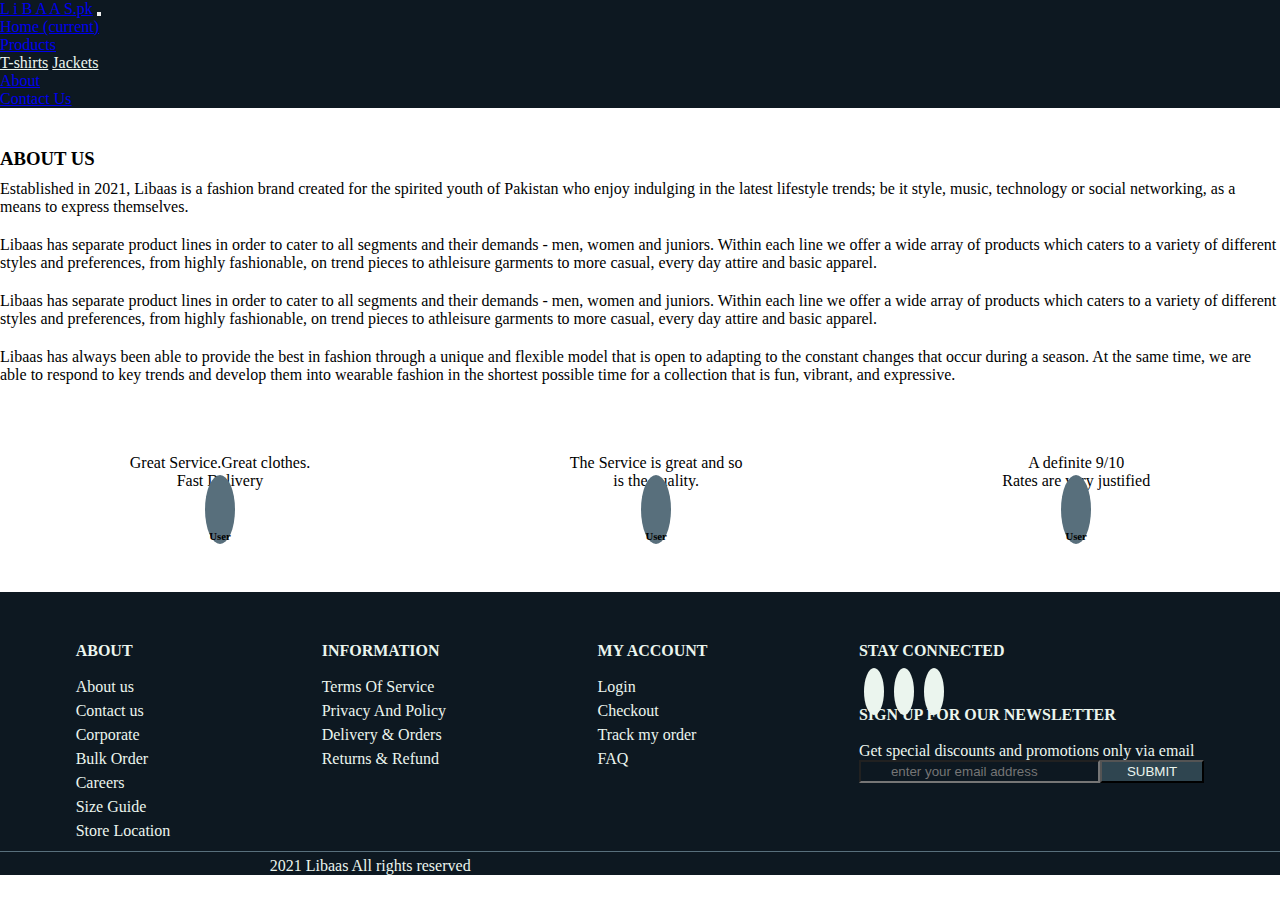
<file: public/about.html>
<!DOCTYPE html>
<html lang="en">

<head>
  <meta charset="UTF-8">
  <meta http-equiv="X-UA-Compatible" content="IE=edge">
  <meta name="viewport" content="width=device-width, initial-scale=1.0">
  <title>Document</title>
  <!--CSS-->
  <link rel="stylesheet" href="https://cdn.jsdelivr.net/npm/bootstrap@4.6.1/dist/css/bootstrap.min.css"
    integrity="sha384-zCbKRCUGaJDkqS1kPbPd7TveP5iyJE0EjAuZQTgFLD2ylzuqKfdKlfG/eSrtxUkn" crossorigin="anonymous">
  <link rel="stylesheet" href="style.css">
  <!--ANIMATE-->
  <link href="https://unpkg.com/aos@2.3.1/dist/aos.css" rel="stylesheet">
  <link rel="stylesheet" href="https://cdnjs.cloudflare.com/ajax/libs/animate.css/4.1.1/animate.min.css" />
  <!--FONTS-->
  <link rel="preconnect" href="https://fonts.googleapis.com">
  <link rel="preconnect" href="https://fonts.gstatic.com" crossorigin>
  <link href="https://fonts.googleapis.com/css2?family=Oswald:wght@600&display=swap" rel="stylesheet">
  <!--FONTAWESOME-->
  <link rel="stylesheet" href="https://pro.fontawesome.com/releases/v5.10.0/css/all.css"
    integrity="sha384-AYmEC3Yw5cVb3ZcuHtOA93w35dYTsvhLPVnYs9eStHfGJvOvKxVfELGroGkvsg+p" crossorigin="anonymous" />
</head>


<body>

<!--NAVBAR START-->
  <nav class="navbar navbar-expand-lg navbar-dark bg-none" style="position: sticky;top: 0; z-index: 111;">
    <div class="container-md">
      <a class="navbar-brand" href="#">L i B A A S.pk</a>
      <button class="navbar-toggler" type="button" data-toggle="collapse" data-target="#navbarSupportedContent"
        aria-controls="navbarSupportedContent" aria-expanded="false" aria-label="Toggle navigation">
        <span class="navbar-toggler-icon"></span>
      </button>

      <div class="collapse navbar-collapse" id="navbarSupportedContent">
        <ul class="navbar-nav ml-auto">
          <li class="nav-item ">
            <a class="nav-link" href="index.html">Home <span class="sr-only">(current)</span></a>
          </li>
          <li class="nav-item dropdown ">
            <a class="nav-link dropdown-toggle" href="#" id="navbarDropdown" role="button" data-toggle="dropdown"
            aria-expanded="false" >
            Products
          </a>
          <div class="dropdown-menu" aria-labelledby="navbarDropdown">
            <a class="dropdown-item" href="tshirts.html">T-shirts</a>
            <a class="dropdown-item" href="jackets.html">Jackets</a>

          </div>
        </li>
        <li class="nav-item">
          <a class="nav-link active" href="about.html">About</a>
        </li>
        <li class="nav-item">
          <a class="nav-link" href="contactus.html">Contact Us</a>
        </li>
        </ul>
      </div>
    </div>
  </nav>
  <!--NAVBAR END-->

<!-------ABOUT START--------->

<div class="container-fluid">
    
    <div class="aboutcontainer container">
        <h3 class="mb-4">ABOUT US</h3>
        <p>
            Established in 2021, Libaas is a fashion brand created for the spirited youth of Pakistan who enjoy indulging in the latest lifestyle trends; be it style, music, technology or social networking, as a means to express themselves.
        </p>
        <p>
            Libaas has separate product lines in order to cater to all segments and their demands - men, women and juniors. Within each line we offer a wide array of products which caters to a variety of different styles and preferences, from highly fashionable, on trend pieces to athleisure garments to more casual, every day attire and basic apparel.
        </p>
        <p>
            Libaas has separate product lines in order to cater to all segments and their demands - men, women and juniors. Within each line we offer a wide array of products which caters to a variety of different styles and preferences, from highly fashionable, on trend pieces to athleisure garments to more casual, every day attire and basic apparel.
        </p>
        <p>
            Libaas has always been able to provide the best in fashion through a unique and flexible model that is open to adapting to the constant changes that occur during a season. At the same time, we are able to respond to key trends and develop them into wearable fashion in the shortest possible time for a collection that is fun, vibrant, and expressive.
        </p>

    </div>


    <div class="reviewscontainter container">
        <div>
            <i class="fas fa-quote-right"></i>
            <p>Great Service.Great clothes. <br>Fast Delivery</p>
            <i class="fas fa-user"></i>
            <h6>User</h6>
        </div>
        <div>
            <i class="fas fa-quote-right"></i>
            <p>The Service is great and so <br> is the quality.</p>
            <i class="fas fa-user"></i>
            <h6>User</h6>
        </div>
        <div>
            <i class="fas fa-quote-right"></i>
            <p>A definite 9/10 <br> Rates are very justified</p>
            <i class="fas fa-user"></i>
            <h6>User</h6>
        </div>
    </div>

</div>




<!-------ABOUT END--------->


<!----------FOOTER START ------------->


<div class="container-fluid mainFooter">

  <ul class="footerUL">
    <li class="listHeading">ABOUT</li>
    <li class="listdesc"><a href="about.html">About us</a></li>
    <li class="listdesc"><a href="contactus.html">Contact us</a></li>
    <li class="listdesc">Corporate</li>
    <li class="listdesc">Bulk Order</li>
    <li class="listdesc">Careers</li>
    <li class="listdesc">Size Guide</li>
    <li class="listdesc">Store Location</li>
  </ul>
  <ul class="footerUL">
    <li class="listHeading">INFORMATION</li>
    <li class="listdesc">Terms Of Service</li>
    <li class="listdesc">Privacy And Policy</li>
    <li class="listdesc">Delivery & Orders</li>
    <li class="listdesc">Returns & Refund</li>
  </ul>
  <ul class="footerUL">
    <li class="listHeading">MY ACCOUNT</li>
    <li class="listdesc">Login</li>
    <li class="listdesc">Checkout</li>
    <li class="listdesc">Track my order</li>
    <li class="listdesc">FAQ</li>
  </ul>
  <ul class="footerUL">
    <li class="listHeading">STAY CONNECTED</li>
    <li>
      <i class="footericon fab fa-instagram"></i>
      <i class="footericon fab fa-facebook"></i>
      <i class="footericon fab fa-whatsapp"></i>
    </li>
    <li class="listHeading">SIGN UP FOR OUR NEWSLETTER</li>
    <li class="mb-3" >Get special discounts and promotions only via email</li>
    <li><input type="email" placeholder="enter your email address"><button class="btn btnfooter mt-3 ml-3">SUBMIT</button></li>
  </ul>
  
<div class="footerSeparate"></div>


<div class="copyrights">
  <p><i class="far fa-copyright"></i>2021 Libaas All rights reserved</p>
</div>
<div>
  <i class="fab fa-cc-visa"></i>
  <i class="fas fa-credit-card"></i>
  <i class="fab fa-cc-apple-pay"></i>
  <i class="fab fa-cc-paypal"></i>
</div>

</div>


  <!----------FOOTER END ------------->

</body>

<script src="app.js"></script>
<script src="https://cdn.jsdelivr.net/npm/jquery@3.5.1/dist/jquery.slim.min.js"
  integrity="sha384-DfXdz2htPH0lsSSs5nCTpuj/zy4C+OGpamoFVy38MVBnE+IbbVYUew+OrCXaRkfj" crossorigin="anonymous"></script>
<script src="https://cdn.jsdelivr.net/npm/popper.js@1.16.1/dist/umd/popper.min.js"
  integrity="sha384-9/reFTGAW83EW2RDu2S0VKaIzap3H66lZH81PoYlFhbGU+6BZp6G7niu735Sk7lN" crossorigin="anonymous"></script>
<script src="https://cdn.jsdelivr.net/npm/bootstrap@4.6.1/dist/js/bootstrap.min.js"
  integrity="sha384-VHvPCCyXqtD5DqJeNxl2dtTyhF78xXNXdkwX1CZeRusQfRKp+tA7hAShOK/B/fQ2" crossorigin="anonymous"></script>
  <script src="https://unpkg.com/aos@2.3.1/dist/aos.js"></script>
  <script>
    AOS.init();
  </script>

</html>
</file>
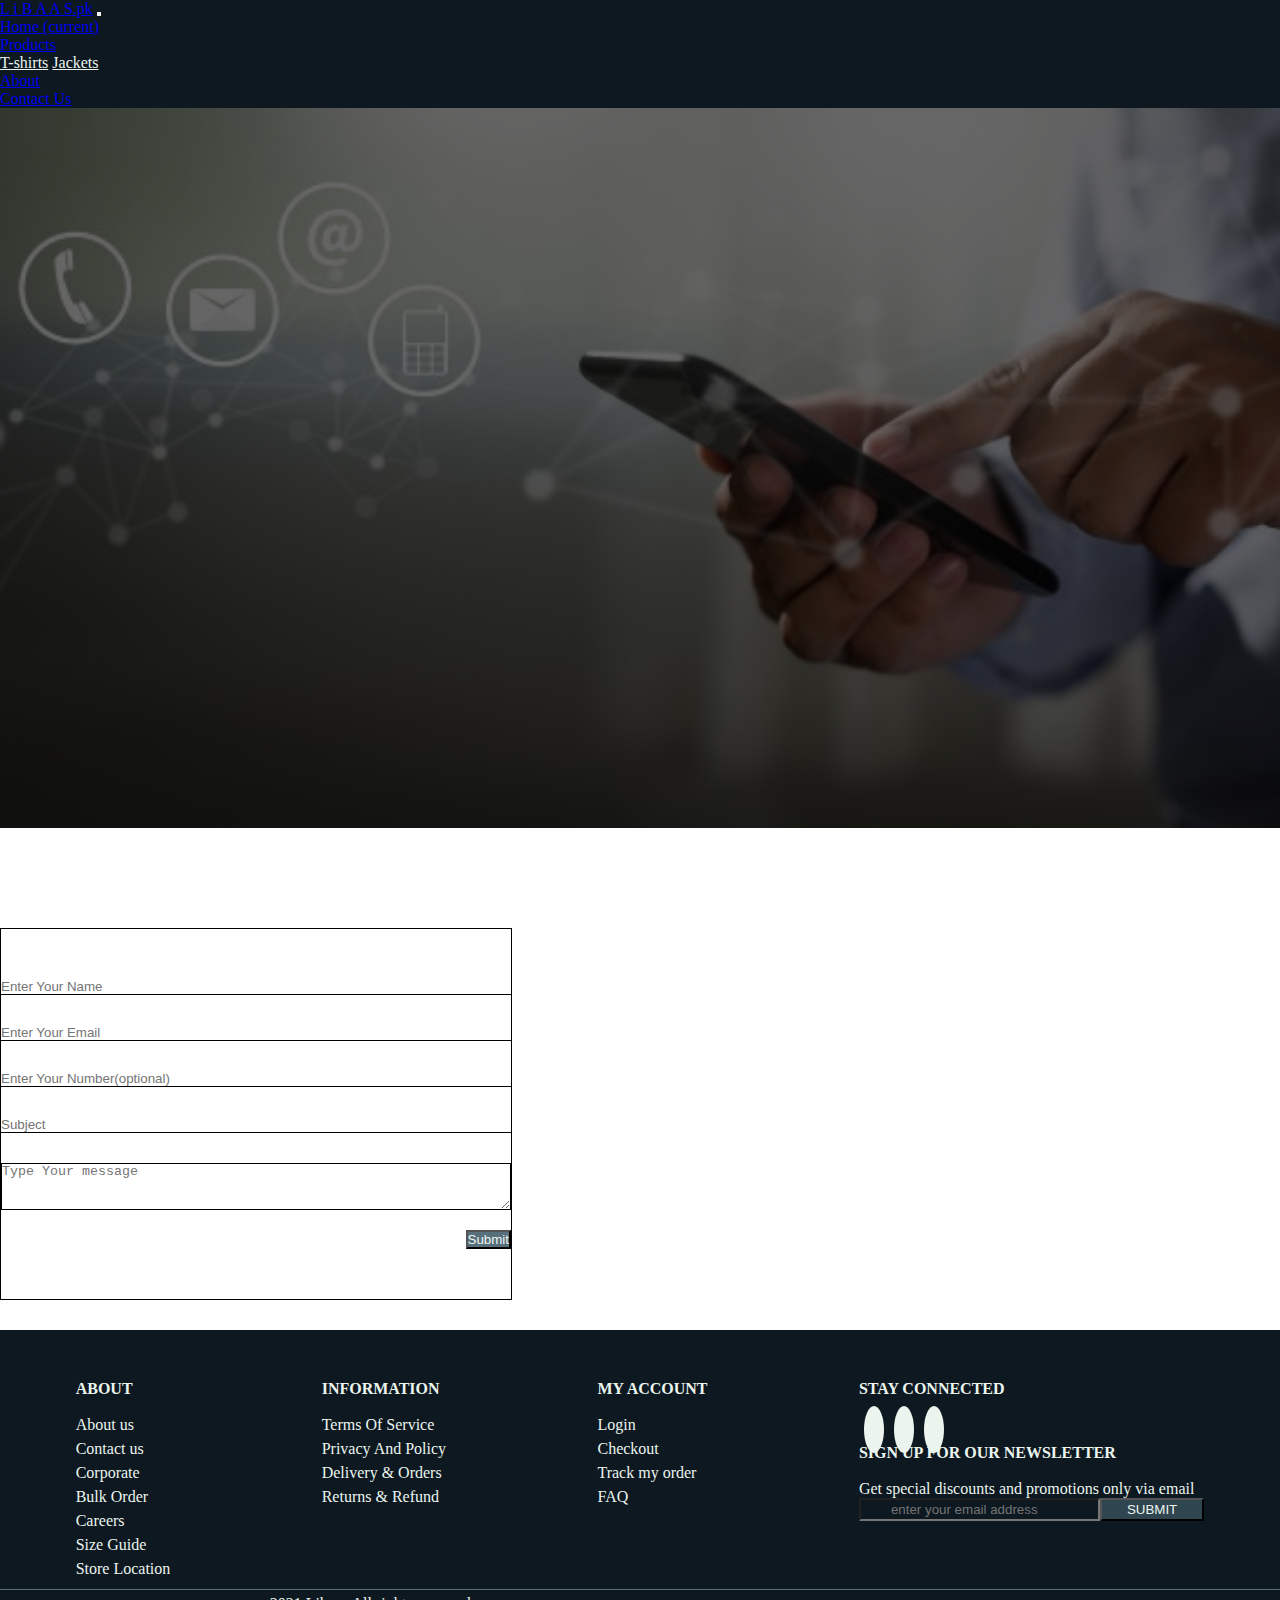
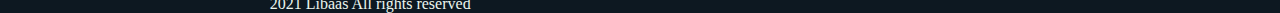
<file: public/contactus.html>
<!DOCTYPE html>
<html lang="en">

<head>
  <meta charset="UTF-8">
  <meta http-equiv="X-UA-Compatible" content="IE=edge">
  <meta name="viewport" content="width=device-width, initial-scale=1.0">
  <title>Document</title>
  <!--CSS-->
  <link rel="stylesheet" href="https://cdn.jsdelivr.net/npm/bootstrap@4.6.1/dist/css/bootstrap.min.css"
    integrity="sha384-zCbKRCUGaJDkqS1kPbPd7TveP5iyJE0EjAuZQTgFLD2ylzuqKfdKlfG/eSrtxUkn" crossorigin="anonymous">
  <link rel="stylesheet" href="style.css">
  <!--ANIMATE-->
  <link href="https://unpkg.com/aos@2.3.1/dist/aos.css" rel="stylesheet">
  <link rel="stylesheet" href="https://cdnjs.cloudflare.com/ajax/libs/animate.css/4.1.1/animate.min.css" />
  <!--FONTS-->
  <link rel="preconnect" href="https://fonts.googleapis.com">
  <link rel="preconnect" href="https://fonts.gstatic.com" crossorigin>
  <link href="https://fonts.googleapis.com/css2?family=Oswald:wght@600&display=swap" rel="stylesheet">
  <!--FONTAWESOME-->
  <link rel="stylesheet" href="https://pro.fontawesome.com/releases/v5.10.0/css/all.css"
    integrity="sha384-AYmEC3Yw5cVb3ZcuHtOA93w35dYTsvhLPVnYs9eStHfGJvOvKxVfELGroGkvsg+p" crossorigin="anonymous" />
</head>

<body>
    <!--NAVBAR START-->
  <nav class="navbar navbar-expand-lg navbar-dark bg-none" style="position: sticky;top: 0; z-index: 111;">
    <div class="container-md">
      <a class="navbar-brand" href="#">L i B A A S.pk</a>
      <button class="navbar-toggler" type="button" data-toggle="collapse" data-target="#navbarSupportedContent"
        aria-controls="navbarSupportedContent" aria-expanded="false" aria-label="Toggle navigation">
        <span class="navbar-toggler-icon"></span>
      </button>

      <div class="collapse navbar-collapse" id="navbarSupportedContent">
        <ul class="navbar-nav ml-auto">
          <li class="nav-item">
            <a class="nav-link" href="index.html">Home <span class="sr-only">(current)</span></a>
          </li>
          <li class="nav-item dropdown">
            <a class="nav-link dropdown-toggle" href="#" id="navbarDropdown" role="button" data-toggle="dropdown"
            aria-expanded="false" >
            Products
          </a>
          <div class="dropdown-menu" aria-labelledby="navbarDropdown">
            <a class="dropdown-item" href="tshirts.html">T-shirts</a>
            <a class="dropdown-item" href="jackets.html">Jackets</a>
          </div>
        </li>
        <li class="nav-item">
          <a class="nav-link" href="about.html">About</a>
        </li>
        <li class="nav-item active">
          <a class="nav-link" href="contactus.html">Contact Us</a>
        </li>
        </ul>
      </div>
    </div>
  </nav>
  <!--NAVBAR END-->

<!--HERO START-->
<div class="contact container-fluid">
    <h1 class="hero-heading">Stay in touch with us.</h1>
    <p class="hero-heading">We admire you opinion!</p>
</div>
<!--HERO END-->




<!-------------FORM START------------->
    <div class="container-fluid contactFormParent">
        <div class="container-sm contactForm">
            <form action="" >
                <input required type="text" class="form-control form-control-lg" placeholder="Enter Your Name" aria-label="Username" aria-describedby="addon-wrapping">
                <input required type="email" class="form-control form-control-lg" placeholder="Enter Your Email" aria-label="Username" aria-describedby="addon-wrapping">
                <input  type="text" class="form-control form-control-lg" placeholder="Enter Your Number(optional)" aria-label="Username" aria-describedby="addon-wrapping">
                <input required type="text" class="form-control form-control-lg" placeholder="Subject" aria-label="Username" aria-describedby="addon-wrapping">
                <textarea required class="form-control form-control-lg" id="exampleFormControlTextarea1" rows="3" placeholder="Type Your message"></textarea>
                <button class="btn formbtn" type="submit" >Submit</button>
            </form>
        </div>
    </div>

<!-------------FORM END------------->



<!----------FOOTER START ------------->


<div class="container-fluid mainFooter">

  <ul class="footerUL">
    <li class="listHeading">ABOUT</li>
    <li class="listdesc"><a href="about.html">About us</a></li>
    <li class="listdesc"><a href="contactus.html">Contact us</a></li>
    <li class="listdesc">Corporate</li>
    <li class="listdesc">Bulk Order</li>
    <li class="listdesc">Careers</li>
    <li class="listdesc">Size Guide</li>
    <li class="listdesc">Store Location</li>
  </ul>
  <ul class="footerUL">
    <li class="listHeading">INFORMATION</li>
    <li class="listdesc">Terms Of Service</li>
    <li class="listdesc">Privacy And Policy</li>
    <li class="listdesc">Delivery & Orders</li>
    <li class="listdesc">Returns & Refund</li>
  </ul>
  <ul class="footerUL">
    <li class="listHeading">MY ACCOUNT</li>
    <li class="listdesc">Login</li>
    <li class="listdesc">Checkout</li>
    <li class="listdesc">Track my order</li>
    <li class="listdesc">FAQ</li>
  </ul>
  <ul class="footerUL">
    <li class="listHeading">STAY CONNECTED</li>
    <li>
      <i class="footericon fab fa-instagram"></i>
      <i class="footericon fab fa-facebook"></i>
      <i class="footericon fab fa-whatsapp"></i>
    </li>
    <li class="listHeading">SIGN UP FOR OUR NEWSLETTER</li>
    <li class="mb-3" >Get special discounts and promotions only via email</li>
    <li><input type="email" placeholder="enter your email address"><button class="btn btnfooter mt-3 ml-3">SUBMIT</button></li>
  </ul>
  
<div class="footerSeparate"></div>


<div class="copyrights">
  <p><i class="far fa-copyright"></i>2021 Libaas All rights reserved</p>
</div>
<div>
  <i class="fab fa-cc-visa"></i>
  <i class="fas fa-credit-card"></i>
  <i class="fab fa-cc-apple-pay"></i>
  <i class="fab fa-cc-paypal"></i>
</div>

</div>


  <!----------FOOTER END ------------->


</body>

<script src="app.js"></script>
<script src="https://cdn.jsdelivr.net/npm/jquery@3.5.1/dist/jquery.slim.min.js"
  integrity="sha384-DfXdz2htPH0lsSSs5nCTpuj/zy4C+OGpamoFVy38MVBnE+IbbVYUew+OrCXaRkfj" crossorigin="anonymous"></script>
<script src="https://cdn.jsdelivr.net/npm/popper.js@1.16.1/dist/umd/popper.min.js"
  integrity="sha384-9/reFTGAW83EW2RDu2S0VKaIzap3H66lZH81PoYlFhbGU+6BZp6G7niu735Sk7lN" crossorigin="anonymous"></script>
<script src="https://cdn.jsdelivr.net/npm/bootstrap@4.6.1/dist/js/bootstrap.min.js"
  integrity="sha384-VHvPCCyXqtD5DqJeNxl2dtTyhF78xXNXdkwX1CZeRusQfRKp+tA7hAShOK/B/fQ2" crossorigin="anonymous"></script>
  <script src="https://unpkg.com/aos@2.3.1/dist/aos.js"></script>
  <script>
    AOS.init();
  </script>

</html>
</file>
<file: public/style.css>
:root{
    --white : #ebf5ee; 
    --ltblue:#78A1BB ;
    --grey: #586F7C ;
    --navy: #0D1821;
    --envy: #2F4550;
    --black: #000000;
}
*{
    margin: 0;
    padding: 0;
    box-sizing: border-box;
}


/* NAVBAR */
.navbar{
    background-color: #0D1821;
}
.dropdown-menu{
    background: var(--navy);
}
.dropdown-menu a{
    color: var(--white) !important;
}
.dropdown-menu a:hover{
    color: var(--navy) !important;
}

.nav-item{
    color: var(--ltblue);
    position: relative;
}
.nav-item::before{
    content: "";
    position: absolute;
    border: 1px solid var(--white);
    width: 0;
    bottom: 0;
    visibility: hidden;
    transition: all 0.3s;
}
.nav-item:hover::before{
    visibility: visible;
    width: 100%;
}


/* CAROUSEL  */

.carousel{
    background: black;
}
.imger{
    opacity: 0.6;
}
.carousel-caption{
    /* border: 5px solid black; */
    width: 70%;
    height: 50%;
    display: flex !important;
    flex-direction: column;
    color: var(--white);
    /* justify-content: center; */
}
.sliderHeading{
    font-size: 50px;
}


/*// CATEGORIES //*/
.categories-row{
    display: flex;
    justify-content: center;
    padding-bottom: 80px;
}
.catcard{
    position: relative;
    display: flex;
    align-items: center;
    justify-content: center;
}
.catcard::before{
    position: absolute;
    content: "";
    background: rgba(0,0,0,0.5);
    width: 100%;
    height: 100%;
    opacity: 0;
    transition: 0.5s all;
}
.category-heading{
    
    font-size: 60px;
    color: var(--white);
    position: absolute;
    top: 65%;
    left: 20%;

}
.hideme{
    background: var(--grey);
    font-size: 25px;
    color: white;
    position: absolute;
   border-radius: 0 !important;
    display: none;
    transition: 0.5s all;
}
.catcard:hover .hideme{
    display: block;
}
.catcard:hover::before{
    opacity: 1;
}

.hideme:hover{
    background: var(--envy);
    color: var(--white);
}


/*///////////// LIMITED EDITIONS ////////////////*/


.offerendsin{
    display: flex;
    justify-content: space-around;
    flex-wrap: wrap;
    margin-top: 50px;
}
.offerheading{
    margin: 10px 0;
    font-size: 40px;
    color: red;
    animation: headinganimate infinite 0.7s alternate ;
    font-family: 'Francois One', sans-serif;
}
@keyframes headinganimate{
    0%{
        opacity: 0;
    }
    100%{
        opacity: 1;
        
    }
}
.offerendsin h2{
    font-size: 35px;
  
}
.timerdiv{
    width: 70%;
    /* border: 1px solid black; */
    display: flex;
    flex-direction: row;
    justify-content: space-around;
    flex-wrap: wrap;

}
.timerdiv >div{
    display: flex;
    margin: 10px 0;
}
.timerelements{
    background-color: var(--ltblue);
    color:var(--white);
    padding: 0 5px;
    margin-right: 2px;
}

.limitedrow{
    display: flex;
    justify-content: space-around;
}





/*//////////////// T shirts  /////////////////*/

.hero{
    height: 95vh;
    width: 100%;
    background-image: linear-gradient(rgba(0,0,0,0.6),rgba(0,0,0,0.6)),url(./images/shirts/pinho-GCAnKZM21_c-unsplash.jpg);
    background-repeat: no-repeat;
    background-size: cover;
    background-position: center;
    display: flex;
    align-items :center;
    
}
.herojacket{
    height: 95vh;
    width: 100%;
    background-image: linear-gradient(rgba(0,0,0,0.6),rgba(0,0,0,0.6)),url(./images/hoodies/nijwam-swargiary-tsPaWCdGRIw-unsplash.jpg);
    background-repeat: no-repeat;
    background-size: cover;
    background-position: left;
    display: flex;
    align-items :center;
}
.hero-heading{
    font-size: 55px;
    width: 70%;
    color: var(--white);
    opacity: 0;
    animation: opacitated 2s forwards;
    
}
@keyframes opacitated{
    0%{
        opacity:0;
       /* transform: translate(-1000px); */
    }
    100%{
        opacity:1;
        /* transform: translate(0); */
    }
}
.products{
    margin-top: 70px;
    margin-bottom: 30px;
}
.productsheading{
    text-align: center;
    font-size: 60px;
    color: var(--black);
}
.underline{
    border: 2px solid var(--ltblue);
    border-radius: 10px;
    width: 40%;
}

.cardrow1{
    margin: 50px 10px;
    /* background-color: var(--ltblue) */
}
.thecard{
    display: flex;
    flex-direction: column;
    margin: 10px 0;
    border-radius: 10px !important;
    color: var(--navy);
    justify-content: center;
    align-items: center;
    /* background: rgba( 88, 111, 124, 0.25 ); */
    box-shadow: 0 8px 32px 0 rgba( 31, 38, 135, 0.37 );
    backdrop-filter: blur( 10px );
    -webkit-backdrop-filter: blur( 10px );
    border: 1px solid rgba( 255, 255, 255, 0.18 );
    transition: all 1s;
    position: relative;
    
}
.thecard>div{
    /* justify-self: flex-start; */
    align-self: flex-start;
}
.cardbtn{
    display: none;
    position: absolute;
    

}

.addtocart{
    min-width: 45%;
    color: var(--white);
    /* background-color: rgb(115, 160, 25); */
    background-color: var(--ltblue);

}
.addtocart:hover{
    background-color: var(--white);
    /* color: rgb(115, 160, 25); */
    color: var(--ltblue);
}
.cardviewmore{
    bottom: 35%;
    color: var(--ltblue);
    text-decoration: none;
}
.cardviewmore:hover{
    bottom: 35%;
    color: var(--grey);
    
}

.thecard::before{
    position: absolute;
    content: "";
    background: rgba(0,0,0,0.6);
    width: 100%;
    height: 100%;
    opacity: 0;
    transition: all 0.5s;
    
}
.thecard:hover .cardbtn{
    display: block;
    transition:  0.5s;
    
}
.thecard:hover::before{
    opacity: 1;

}

.thecard:hover{
    cursor: pointer;
    transform: translateY(-5px) !important;
}
.thecard div{
    /* color: var(--white); */
    /* background-color: var(--grey); */
    padding: 20px 10px;
}

/*////////////////////////// MODAL  /////////////////////////////////*/
.viewModal{
    min-width: 70% !important;

}
.modalrow div{
    border-right: 1px solid black;
}
.headModalone,.footModalone{
    background-color: var(--envy) !important;
    color: var(--white);
}
.counter{
    margin: 0;
    padding: 0;
    display: flex;
    align-items: center;
    justify-content: space-between;
    width: 110px;
    background-color: lightgrey;
    /* border: 1px solid black; */
}
.counter p{
    margin: 0 !important;
}
.counter>button{
   
    width: 34%;
    height: 100%;
    background-color: var(--ltblue);
    color: var(--white);
    border: none;

    font-weight: bold;
    transition: all 0.2s;
}
.counter>button:hover{
   
    background-color: var(--grey);
}
.modaladdcart{
    border-radius: 0;
    margin-top: 10px;
    width: 60%;
    background-color: var(--ltblue);
    color: var(--white);
    transition: all 0.3s;
}
.modaladdcart:hover{
    background-color: var(--white);
    color: var(--ltblue);
}
.modaloverview{
    margin-top: 40px;
    display: flex;
    flex-direction: column;
    align-items: center;
}


/* SECOND MODAL*/

.addModaldialogue{
    min-width: 50%;
}

.headModaltwo{
    /* background-color: rgb(162, 221, 45); */
    background-color: var(--ltblue);
    color: var(--white);
}
.modal-header{
    border: none;
    outline: none;
}
.closeModal{
    color: var(--white) ;
}


/*////////////ABOUT US//////////////*/
.aboutcontainer{
    margin-top: 40px;
    margin-bottom: 60px;
}
.aboutcontainer p{
    padding: 10px 0 10px 0;
}
.reviewscontainter{
    display: flex;
    justify-content: space-around;
    flex-wrap: wrap;
    text-align: center;
    margin-bottom: 50px;
}
.fa-user{
    font-size: 35px;
    background: var(--grey);
    border-radius: 50%;
    padding: 15px;
    color: var(--white);
}
.fa-quote-right{
    font-size: 20px;
    color: var(--grey);
}








/*////////////// CONTACT  ////////////////////*/


.contact{
    min-height: 80vh;
    width: 100%;
    background-image: linear-gradient(rgba(0,0,0,0.6),rgba(0,0,0,0.6)),url(./images/contact-us.jpg);
    background-repeat: no-repeat;
    background-size: cover;
    background-position: center;
    display: flex;
    flex-direction: column;
    justify-content: center;
    align-items :flex-start;
}

.contactFormParent{
    /* margin-top: 100px; */
    padding:100px 0 30px 0 ;
    /* background: linear-gradient(#2F4550,black); */
    /* background: var(--navy); */
}

.contactForm{
    padding-top: 50px;
    padding-bottom: 50px;
    flex-direction: column;
    width: 40%;
    border: 1px solid black;
    border-radius: 0px;
    /* background: #2F4550; */
    /* box-shadow: inset 37px 37px 77px #1b272e,
            inset -37px -37px 77px #436372; */


}
.contactForm form{
    display: flex;
    flex-direction: column;
}
.contactForm input{
    width: 100%;
    border: none;
    border-bottom: 1px solid black;
    margin-bottom: 30px;
    background: transparent;
    color: var(--black) !important;
}
.contactForm input:focus{
    box-shadow: none !important;
    background: transparent;
}
.contactForm textarea{
    width: 100%;
    background: transparent;
    border: 1px solid black;
    color: var(--black) !important;
}
.contactForm textarea:focus{
    box-shadow: none !important;
    background: transparent;
}
.formbtn{
    align-self: flex-end;
    justify-self: flex-end;
    margin-top: 20px;
    background: var(--grey);
    color: var(--white);
    transition: all 0.3s;
    text-align: center;
}
.formbtn:hover{
    background-color: var(--envy);
    color: var(--white);
}




/*//////////////FOOTER////////////////////*/
.mainFooter{
    padding: 50px 0 0 0;
    background: var(--navy);
    color: var(--white);
    display: flex;
    justify-content: space-around;
    flex-wrap: wrap;
}
.mainFooter ul{
    display: flex;
    flex-direction: column;
    list-style-type: none;
   
    
}
.mainFooter a{
    color: var(--white);
    text-decoration: none;
}
.mainFooter a:hover{
    color: var(--ltblue);
}
.listHeading{
    font-weight: bold;
    margin-bottom: 18px;
}
.listdesc{
    position: relative;
    margin-bottom: 6px;

}
.listdesc:hover{
    cursor: pointer;
    color: var(--ltblue);
}

.listdesc::before{
    content: "";
    position: absolute;
    border: 1px solid var(--white);
    width: 0;
    bottom: 0;
    /* display: none; */
    visibility: hidden;
    transition: all 0.3s;
}
.listdesc:hover::before{
    /* display: block; */
    visibility: visible;
    width: 70%;
}
.footericon{
    font-size: 25px;
    margin: 0 5px 15px 5px;
    padding: 10px;
    background: var(--white);
    color: var(--black);
    border-radius: 50%;
    transition: all 0.3s;
}
.footericon:hover{
    cursor: pointer;
    color: var(--white);
}
.fa-instagram:hover{
    background: rgb(235, 129, 30);
}
.fa-facebook:hover{
    background: rgb(39, 126, 226);
}
.fa-whatsapp:hover{
    background: rgb(72, 206, 55);
}
.mainFooter input{
    background: transparent;
    border: 1px solid --white;
    padding: 2px 30px 2px 30px;
    color: white;
}
.mainFooter input:focus{
    outline: none;
}

.btnfooter{
    color: var(--white);
    background: var(--envy);
    border-radius: 0;
    padding: 2px 25px 2px 25px !important;
}
.btnfooter:hover{
    background: var(--white);
    color: var(--black);
}
.footerSeparate{
    border-top: 1px solid var(--grey);
    margin: 5px 0;
    width: 100%;
}




/*////MEDIA QUERIES //////////*/

/* LARGE  */
@media screen and (max-width: 992px){
    .sliderHeading{
        font-size: 30px;
    }
    .productsheading{
        font-size: 50px;
    }
    .contactForm{
        width: 55%;
    }
}

/* MEDIUM  */
@media screen and (max-width: 768px){
    .sliderHeading{
        font-size: 25px;
    }
    .productsheading{
        font-size: 45px;
    }
    .underline{
        width: 60%;
    }
    .contactForm{
        width: 60%;
    }
    .mainFooter ul{
        width: 30%;
    }
    
}

/* SMALL  */
@media screen and (max-width: 576px){
    .sliderHeading{
        font-size: 16px;
    }
    .sliderinfo{
        font-size: 12px;
    }
    .carousel-caption{
        height: 70%;
    }
    
    .hero-heading{
        font-size: 30px;
    }
    .contactForm{
        width: 90%;
    }
    .mainFooter ul{
        width: 45%;
        padding-bottom: 10px;
    }
    .btnfooter{
        margin-top: 25px;
        margin-left: 0 !important;
    }
}

@media screen and (max-width: 420px){
    .sliderHeading{
        font-size: 12px;
    }
    .sliderinfo{
        font-size: 8px;
    }
    .category-heading{
        font-size: 45px;
    }
    .hero-heading{
        font-size: 20px;
    }
    .contactForm{
        width: 100%;
    }
    .mainFooter ul{
        width: 90%;
    }
}
</file>
